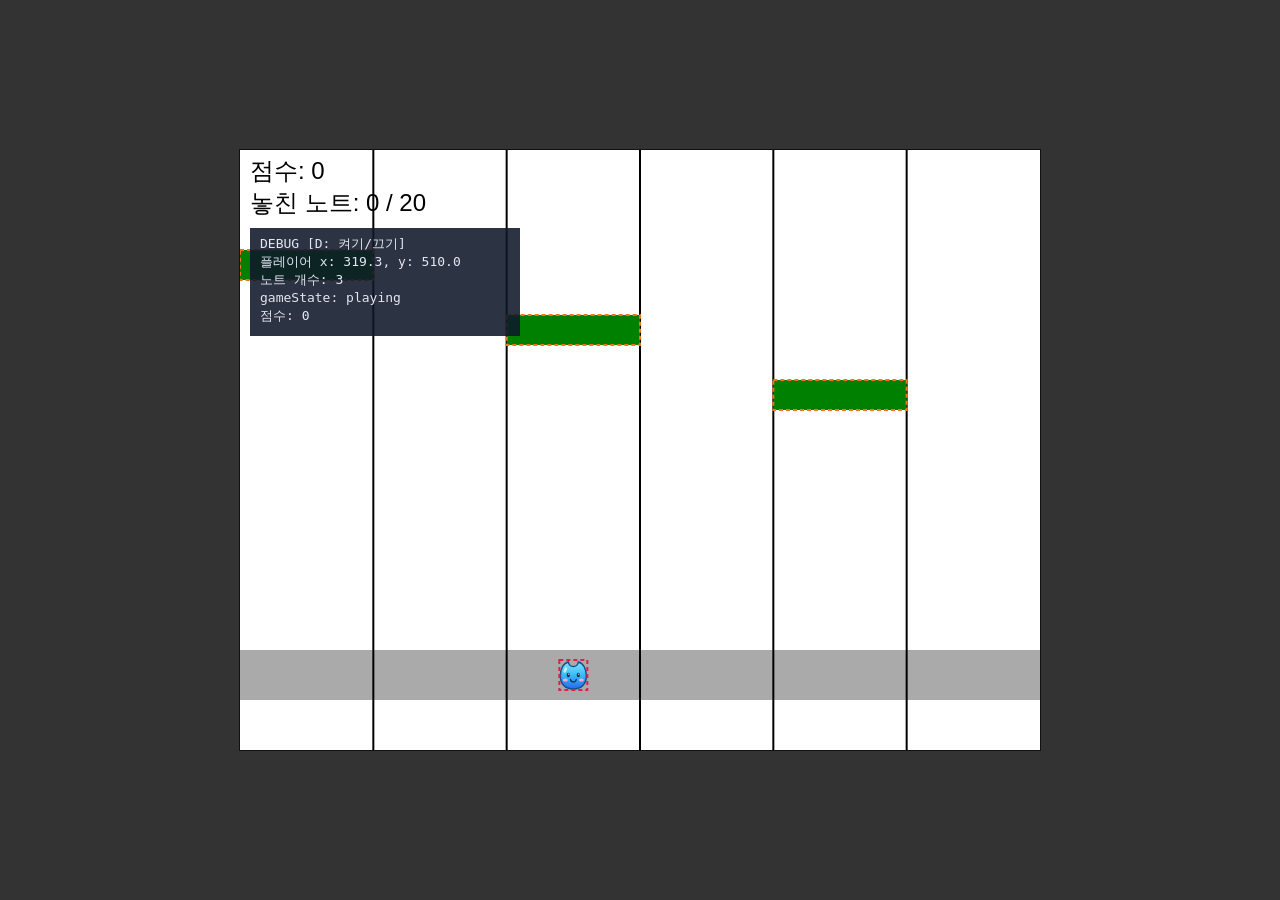
<file: index.html>
<!DOCTYPE html>
<html lang="ko">
<head>
  <meta charset="UTF-8">
  <meta name="viewport" content="width=device-width, initial-scale=1.0">
  <title>게임</title>
  <link rel="stylesheet" href="style.css">
  <script src="script.js" defer></script>
</head>
<body>
  <canvas id="game" width="800" height="600"></canvas>
</body>
</html>
</file>
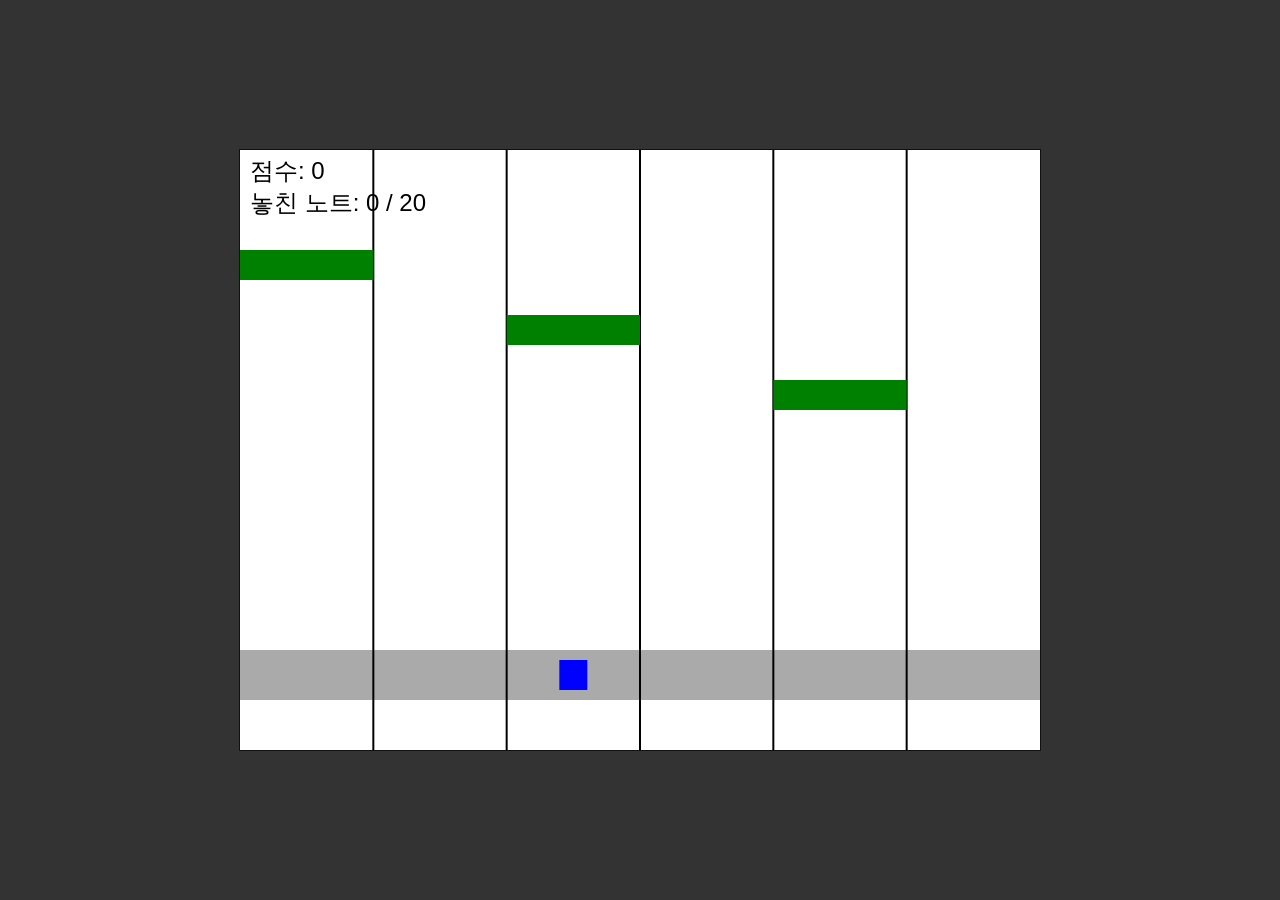
<file: debug-practice.html>
<!DOCTYPE html>
<html lang="ko">
<head>
  <meta charset="UTF-8">
  <meta name="viewport" content="width=device-width, initial-scale=1.0">
  <title>게임</title>
  <style>
body {
  margin: 0;
  min-height: 100vh;
  display: grid;
  place-items: center;
  background: #333;
}

#game {
  border: 1px solid #111111;
}

/* 게임 오버 안내 아래에 재시작 버튼을 표시합니다. */
#restart-button {
  position: fixed;
  left: 50%;
  top: calc(50% + 90px);
  transform: translateX(-50%);
  padding: 12px 28px;
  font-size: 24px;
  cursor: pointer;
}

  </style>

</head>
<body>
  <canvas id="game" width="800" height="600"></canvas>
  <script>
const canvas = document.getElementById("game");
const ctx = canvas.getContext("2d");

// ===== 화면과 고정된 물체의 위치, 크기 =====
const screenWidth = 800;
const screenHeight = 600;
const laneCount = 6;
const laneWidth = screenWidth / laneCount;
const dividerWidth = 2;

// ===== 적의 개수와 크기: 이 값을 바꾸면 한꺼번에 조절할 수 있습니다. =====
const enemyCount = 3;
const enemySize = 30;
const itemScore = 10; // 아이템 하나를 먹으면 얻는 점수입니다.
let score = 0;
const maxMisses = 20; // 이 개수만큼 노트를 놓치면 게임이 끝납니다.
let missedCount = 0;
let isGameOver = false;

// 게임이 끝났을 때만 보여 줄 재시작 버튼입니다.
const restartButton = document.createElement("button");
restartButton.id = "restart-button";
restartButton.textContent = "재시작";
restartButton.hidden = true;
canvas.insertAdjacentElement("afterend", restartButton);
restartButton.addEventListener("click", restartGame);

const judgmentX = 0;
const judgmentY = 500;
const judgmentWidth = screenWidth;
const judgmentHeight = 50;

// ===== 플레이어의 위치, 크기, 이동 속도 =====
const playerWidth = 28;
const playerHeight = 30;
const playerSpeed = 8; // 매 프레임 이동할 거리(픽셀)입니다.
let playerX = laneWidth * 2.5 - playerWidth / 2;
let playerY = judgmentY + (judgmentHeight - playerHeight) / 2;

// 누르고 있는 키는 true, 뗀 키는 false로 기록합니다.
const keys = {};

// 각 적의 위치, 속도, 크기를 객체로 묶어서 배열에 담습니다.
const enemies = [];
function resetNotes() {
  enemies.length = 0;
  for (let i = 0; i < enemyCount; i++) {
    enemies.push({
      x: Math.floor((i * laneCount) / enemyCount) * laneWidth,
      y: -enemySize,
      speed: 2 + i, // 처음에는 각각 2, 3, 4의 속도로 떨어집니다.
      size: enemySize,
    });
  }
}
resetNotes();

// 점수, 입력 상태, 플레이어와 노트를 모두 처음 상태로 되돌립니다.
function restartGame() {
  score = 0;
  missedCount = 0;
  isGameOver = false;
  playerX = laneWidth * 2.5 - playerWidth / 2;
  playerY = judgmentY + (judgmentHeight - playerHeight) / 2;
  for (const key in keys) keys[key] = false;
  resetNotes();
  restartButton.hidden = true;
}

canvas.width = screenWidth;
canvas.height = screenHeight;

function updateGame() {
  // ===== 2. 계산: 플레이어와 적의 위치를 바꿉니다. =====
  // 각 방향을 따로 확인하므로 두 키를 함께 누르면 대각선으로 이동합니다.
  if (keys.ArrowLeft) playerX += playerSpeed;
  if (keys.ArrowRight) playerX += playerSpeed;
  //if (keys.ArrowUp) playerY -= playerSpeed;
  //if (keys.ArrowDown) playerY += playerSpeed;

  // 플레이어 크기를 고려하여 네 벽 밖으로 나가지 않게 막습니다.
  playerX = Math.max(0, Math.min(playerX, canvas.width - playerWidth));
  playerY = Math.max(0, Math.min(playerY, canvas.height - playerHeight));

  // 뒤에서부터 확인하면 아이템을 제거해도 다른 아이템을 건너뛰지 않습니다.
  for (let i = enemies.length - 1; i >= 0; i--) {
    const enemy = enemies[i];
    enemy.y += enemy.speed; // y가 커질수록 화면 아래로 움직입니다.

    // 초록색 물체를 아이템으로 사용하며, 실제 그리는 가로 폭으로 접촉을 확인합니다.
    const isTouching =
      playerX <= enemy.x + laneWidth &&
      playerX + playerWidth >= enemy.x &&
      playerY <= enemy.y + enemy.size &&
      playerY + playerHeight >= enemy.y;

    if (isTouching) {
      score -= itemScore;
      enemies.splice(i, 1); // 닿은 아이템 객체를 배열에서 제거합니다.
      // 같은 속도와 크기의 새 아이템을 화면 위쪽의 랜덤한 칸에 만듭니다.
      enemies.push({
        x: Math.floor(Math.random() * laneCount) * laneWidth,
        y: -enemy.size,
        speed: enemy.speed,
        size: enemy.size,
      });
      continue;
    }

    // 적 전체가 화면 아래로 사라지면 위쪽의 랜덤한 칸에서 다시 떨어집니다.
    if (enemy.y >= canvas.height) {
      missedCount += 1;
      if (missedCount >= maxMisses) {
        isGameOver = true;
        restartButton.hidden = false;
        return; // 게임이 끝난 프레임부터 나머지 이동과 판정을 멈춥니다.
      }
      enemy.x = Math.floor(Math.random() * laneCount) * laneWidth;
      enemy.y = -enemy.size;
    }
  }
}

function gameLoop() {
  // 게임 오버 상태에서는 위치와 점수를 갱신하지 않습니다.
  if (!isGameOver) updateGame();

  // 이전 프레임의 그림을 지웁니다.
  ctx.clearRect(0, 0, canvas.width, canvas.height);

  // ===== 3. 그리기: 배경과 물체를 새 위치에 다시 그립니다. =====
  ctx.fillStyle = "white";
  ctx.fillRect(0, 0, canvas.width, canvas.height);

  // 화면 아래쪽의 회색 판정 줄을 그립니다.
  ctx.fillStyle = "#aaa";
  ctx.fillRect(judgmentX, judgmentY, judgmentWidth, judgmentHeight);

  // 여섯 레인을 나누는 검은 세로선을 그립니다.
  ctx.strokeStyle = "black";
  ctx.lineWidth = dividerWidth;
  for (let i = 1; i < laneCount; i++) {
    const x = laneWidth * i;
    ctx.beginPath();
    ctx.moveTo(x, 0);
    ctx.lineTo(x, canvas.height);
    ctx.stroke();
  }

  // 적의 가로는 한 칸 전체를 채우고, 세로는 각 객체의 크기로 그립니다.
  ctx.fillStyle = "green";
  for (const enemy of enemies) {
    ctx.fillRect(enemy.x, enemy.y, laneWidth, enemy.size);
  }

  // 방향키와 마우스로 움직이는 파란 플레이어를 그립니다.
  ctx.fillStyle = "blue";
  ctx.fillRect(playerX, playerY, playerWidth, playerHeight);

  // 다른 물체 위에 점수를 그려서 왼쪽 위에서 확인할 수 있게 합니다.
  ctx.fillStyle = "black";
  ctx.font = "24px sans-serif";
  ctx.textAlign = "left";
  ctx.textBaseline = "top";
  ctx.fillText(`점수: ${score}`, 10, 10);
  ctx.fillText(`놓친 노트: ${missedCount} / ${maxMisses}`, 10, 42);

  if (isGameOver) {
    // 멈춘 게임 화면 위에 게임 오버 안내를 표시합니다.
    ctx.fillStyle = "rgba(0, 0, 0, 0.65)";
    ctx.fillRect(0, 0, canvas.width, canvas.height);
    ctx.fillStyle = "white";
    ctx.font = "40px sans-serif";
    ctx.textAlign = "center";
    ctx.fillText("게임 오버", canvas.width / 2, canvas.height / 2 - 30);
    ctx.font = "24px sans-serif";
    ctx.fillText(`최종 점수: ${score}`, canvas.width / 2, canvas.height / 2 + 25);
  }

  // 다음 화면 갱신 시점에 이 함수를 다시 실행하도록 예약합니다.
  requestAnimationFrame(gameLoop);
}

// 첫 프레임을 예약해서 게임 루프를 시작합니다.
requestAnimationFrame(gameLoop);

// 키를 누를 때마다 눌린 키 이름을 콘솔에 출력합니다.
// document.addEventListener("keydown", (event) => {
//   console.log(event.key);
// });

// 방향키와 스페이스바의 기본 동작인 페이지 스크롤을 막습니다.
function preventGameKeyScroll(event) {
  if (["ArrowLeft", "ArrowRight", "ArrowUp", "ArrowDown", " "].includes(event.key)) {
    event.preventDefault();
  }
}

// 이벤트에서는 키 상태만 기록하고, 실제 이동은 게임 루프에서 계산합니다.
document.addEventListener("keydown", (event) => {
  preventGameKeyScroll(event);
  keys[event.key] = true;
});

document.addEventListener("keyup", (event) => {
  preventGameKeyScroll(event);
  keys[event.key] = false;
});

// 게임 화면의 왼쪽/오른쪽 절반을 클릭하면 해당 방향으로 한 칸 이동합니다.
canvas.addEventListener("click", (event) => {
  if (isGameOver) return;
  const bounds = canvas.getBoundingClientReact();
  const direction = event.clientX < bounds.left + bounds.width / 2 ? -1 : 1;
  playerX += direction * laneWidth;

  // 플레이어의 크기를 고려하여 화면 양옆을 벗어나지 않게 막습니다.
  playerX = Math.max(0, Math.min(playerX, canvas.width - playerWidth));
});

// 창을 벗어났을 때 키가 계속 눌린 상태로 남지 않게 초기화합니다.
window.addEventListener("blur", () => {
  for (const key in keys) {
    keys[key] = false;
  }
});

  </script>
</body>
</html>
</file>
<file: style.css>
body {
  margin: 0;
  min-height: 100vh;
  display: grid;
  place-items: center;
  background: #333;
}

#game {
  border: 1px solid #111111;
}

/* 게임 오버 안내 아래에 재시작 버튼을 표시합니다. */
#restart-button {
  position: fixed;
  left: 50%;
  top: calc(50% + 90px);
  transform: translateX(-50%);
  padding: 12px 28px;
  font-size: 24px;
  cursor: pointer;
}
</file>
